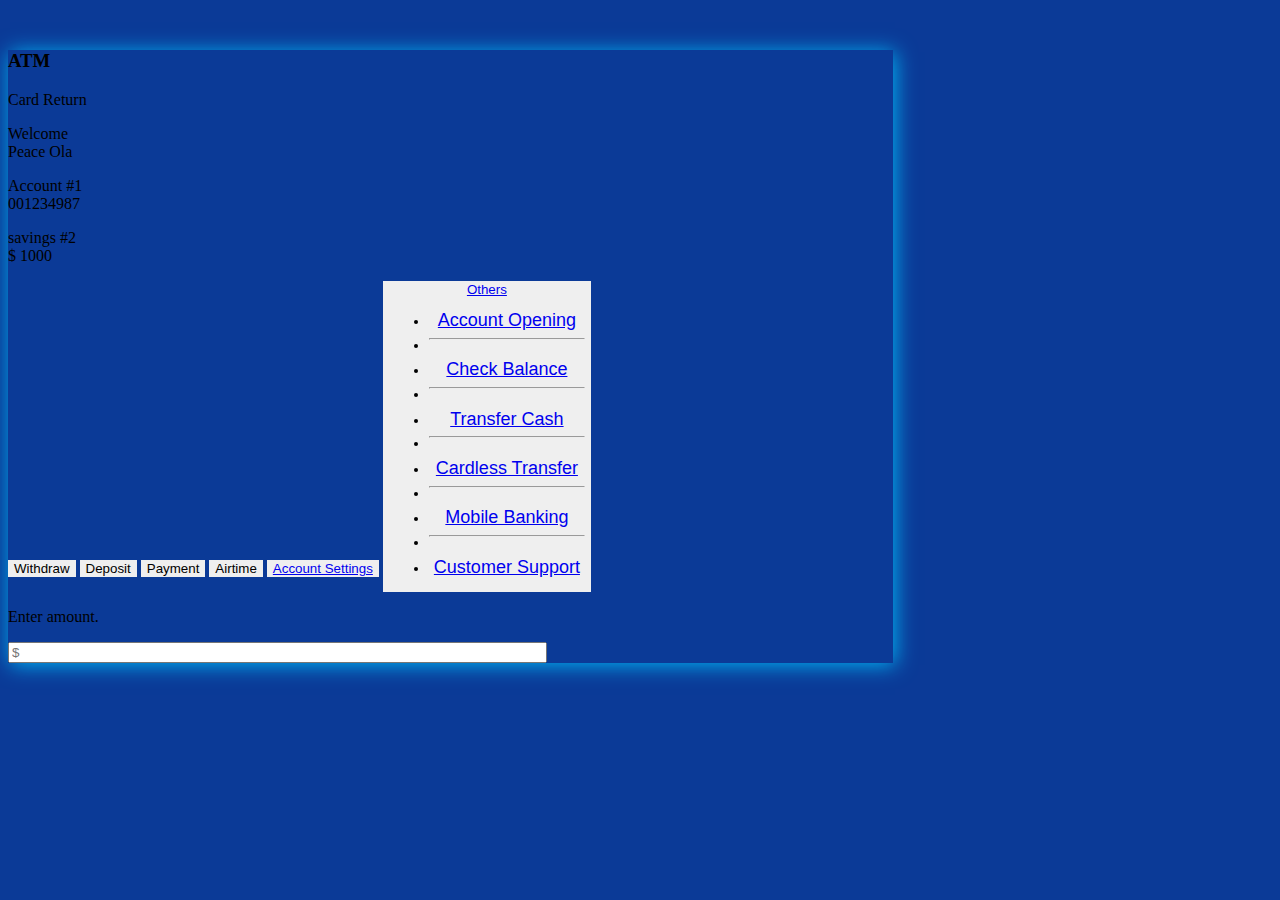
<file: index.html>
<!DOCTYPE html>
<html lang="en">
<head>
    <meta charset="UTF-8">
    <meta http-equiv="X-UA-Compatible" content="IE=edge">
    <meta name="viewport" content="width=device-width, initial-scale=1.0">
    <title>ATM Card</title>
    <link rel="stylesheet" href="cardstyles.css">

    <link href="https://cdn.jsdelivr.net/npm/bootstrap@5.2.0/dist/css/bootstrap.min.css" rel="stylesheet" integrity="sha384-gH2yIJqKdNHPEq0n4Mqa/HGKIhSkIHeL5AyhkYV8i59U5AR6csBvApHHNl/vI1Bx" crossorigin="anonymous">

</head>
<body id="bdy">
    <div id="box1" class="container">
        <section id="sec1" class="row py-5 ps-3 text-white">
            <h3 id="atm" class="  col-9 fw-bold ">ATM</h3>
            <p id="para1" class="col-2">Card Return</p> 
        </section>
        
        <section id="sec2" class="row ">

            <div id="sec2bx1" class=" col-5  ps-3  ">
                <p class=" text-info">Welcome <br> <span class="text-white "> Peace Ola</span></p>
                <p class=" text-info">Account #1 <br> <span class="text-white fs-4 fw-bold"> 001234987</span></p>
                <p class=" text-info">savings #2 <br>
                    <span class="text-white fs-4 fw-bold">$</span>
                    <span class="text-white fs-4 fw-bold" id="savings">1000<span>
                </p>   
            </div>

            <div class=" col-7 row gap-2 ps-5 justify-content-center">
                <button class="col-xs-10 col-md-5 text-center btn btn-info rounded-0 text-white" 
                    onclick="withdraw()">   Withdraw
                </button>
                <button class="col-xs-10 col-md-5 text-center btn btn-info rounded-0 text-white" 
                    onclick="deposit()">   Deposit
                </button>
                <button class="col-xs-10 col-md-5 text-center btn btn-info rounded-0 text-white"
                    onclick="payment()">  Payment
                </button>
                <button class="col-xs-10 col-md-5 text-center btn btn-info rounded-0 text-white"
                    onclick="airtime()"> Airtime
                </button>
                <button class="col-xs-10 col-md-5 text-center btn btn-info rounded-0 text-white"> 
                    <a href="Account_settings.html" class="text-white text-decoration-none">Account Settings</a> 
                </button>
                <!-- <button class="col-xs-10 col-md-5 text-center btn btn-primary rounded-0 text-white">
                  <a href="" class="text-white text-decoration-none">others</a>
                </button> -->

                 <button class="col-xs-10 col-md-5 text-center btn btn-primary rounded-0 dropdown">
                    <a href="#" class=" dropdown-toggle text-decoration-none text-white"  data-bs-toggle="dropdown" type="button"> Others </a>

                    <ul class="dropdown-menu bg-info">
                        <li><a href="Other_Actions.html" class="drodown-items text-decoration-none text-dark text-center"> Account Opening</a></li>
                        <li><hr class="dropdown-divider"></li>
                        <li><a href="Other_Actions.html" class="drodown-items text-decoration-none text-dark text-center">Check Balance</a></li>
                        <li><hr class="dropdown-divider"></li>
                        <li><a href="Other_Actions.html" class="drodown-items text-decoration-none text-dark text-center"> Transfer Cash</a></li>
                        <li><hr class="dropdown-divider"></li>
                        <li><a href="Other_Actions.html" class="drodown-items text-decoration-none text-dark text-center"> Cardless Transfer</a></li>
                        <li><hr class="dropdown-divider"></li>
                        <li><a href="Other_Actions.html" class="drodown-items text-decoration-none text-dark text-center"> Mobile Banking</a></li>
                        <li><hr class="dropdown-divider"></li>
                        <li><a href="Other_Actions.html" class="drodown-items text-decoration-none text-dark text-center"> Customer Support</a></li>
                    </ul>
                </button>

            </div> 
        </section>

        <section class=" py-5 text-center ">
            <p id="feedback"class="  fs-6 text-white" > Enter amount.</p>
            <input type="text" id="inp" class="   fs-3 fw-bold bg-danger text-white px-4 border border-danger" placeholder="$">   
        </section>
    </div>



    <script>
        function withdraw() {
            var amount = inp.value;
            var openingbal = Number(savings.innerText)
            if (amount > openingbal) {
                feedback.innerText = "insuficient fund!"
            }

            else if (amount <=0) {
                feedback.innerText = "kindly input a valid amount!"
            }
            
            else if (amount <= openingbal) {
               var closingbal = Number(openingbal) - Number(amount);
                savings.innerText =  closingbal;
                feedback.innerText = "Transaction successful!"
            } 
           
             else {
                feedback.innerText = "kindly input a valid amount!"
            }
        }

        function deposit() {
            var amount = inp.value;
            var openingbal = Number(savings.innerText)
            
             if (amount > 0 ) {
               var closingbal = Number(openingbal) + Number(amount);
                savings.innerText =  closingbal;
                feedback.innerText = "Transaction successful!"
            } 
           
             else {
                feedback.innerText = "kindly input a valid amount!"
            }
        }

        function payment() {
            var amount = inp.value;
            var openingbal = Number(savings.innerText)
            if (amount > openingbal) {
                feedback.innerText = "insuficient fund!"
            }

            else if (amount <=0) {
                feedback.innerText = "kindly input a valid amount!"
            }
            
            else if (amount <= openingbal) {
               var closingbal = Number(openingbal) - Number(amount);
                savings.innerText =  closingbal;
                feedback.innerText = "payment successful!"
            } 
           
             else {
                feedback.innerText = "kindly input a valid amount!"
            }
        }

        function airtime() {
            var amount = inp.value;
            var openingbal = Number(savings.innerText)
            if (amount > openingbal) {
                feedback.innerText = "insuficient fund!"
            }

            else if (amount <=0) {
                feedback.innerText = "kindly input a valid amount!"
            }
            
            else if (amount <= openingbal) {
               var closingbal = Number(openingbal) - Number(amount);
                savings.innerText =  closingbal;
                feedback.innerText = "Recharge successful!"
            } 
           
             else {
                feedback.innerText = "kindly input a valid amount!"
            }
        }

    </script>



    <script src="https://cdn.jsdelivr.net/npm/bootstrap@5.2.0/dist/js/bootstrap.bundle.min.js" integrity="sha384-A3rJD856KowSb7dwlZdYEkO39Gagi7vIsF0jrRAoQmDKKtQBHUuLZ9AsSv4jD4Xa" crossorigin="anonymous"></script>
</body>
</html>
</file>
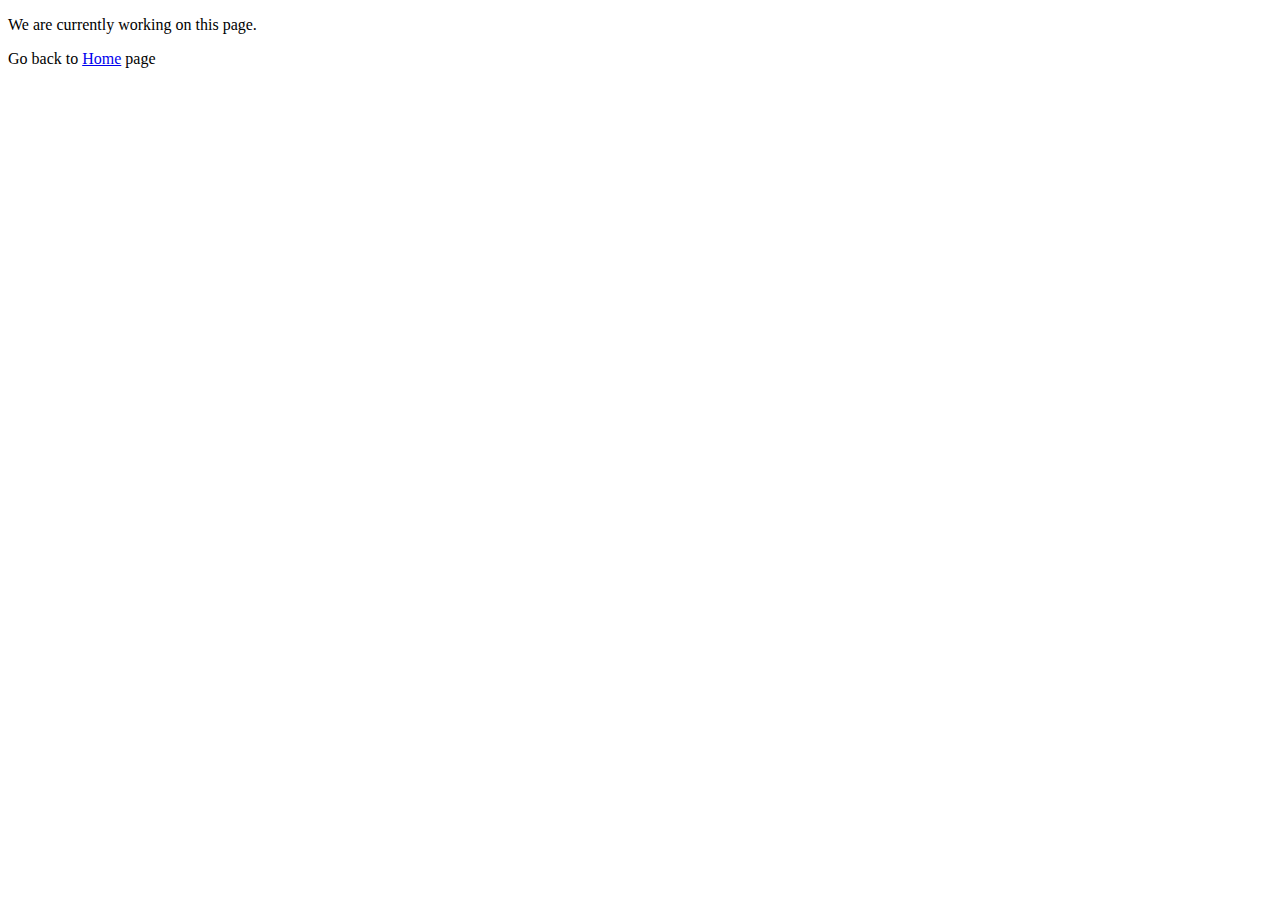
<file: Account_settings.html>
<!DOCTYPE html>
<html lang="en">
<head>
    <meta charset="UTF-8">
    <meta http-equiv="X-UA-Compatible" content="IE=edge">
    <meta name="viewport" content="width=device-width, initial-scale=1.0">
    <title>Other Actions page</title>
    <link rel="stylesheet" href="cardstyles.css">

    <link href="https://cdn.jsdelivr.net/npm/bootstrap@5.2.0/dist/css/bootstrap.min.css" rel="stylesheet" integrity="sha384-gH2yIJqKdNHPEq0n4Mqa/HGKIhSkIHeL5AyhkYV8i59U5AR6csBvApHHNl/vI1Bx" crossorigin="anonymous">

</head>
<body>
    <div class="text-center m-5 fw-bold">
    <p>We are currently working on this page.</p> 
    <p>Go back to  <a href="index.html">Home</a> page </p>
   
    </div>


    <script src="https://cdn.jsdelivr.net/npm/bootstrap@5.2.0/dist/js/bootstrap.bundle.min.js" integrity="sha384-A3rJD856KowSb7dwlZdYEkO39Gagi7vIsF0jrRAoQmDKKtQBHUuLZ9AsSv4jD4Xa" crossorigin="anonymous"></script>  
</body>
</html>
</file>
<file: cardstyles.css>
#bdy{  
    background-color:#0B3A97;
}
#box1{
   
    width: 70%;
    margin-top: 50px;  
    background-color: #0B3A97;
    box-shadow: 2px 2px  20px #01B4F5;
}

#inp{
     
    width: 60%;
}
button{
    border: none;
}

.dropdown-menu a{
    font-size: large; 
    padding: 5px;
 }
 
.dropdown-menu a:hover{
   background-color:white;

}
@media screen and (max-width:600px){
    #inp{
        min-width:200px;
    }
}
@media screen and (max-width:600px){
    #para1{
       font-size: small;
      margin-left: 0;
      margin-right: 0;
    }
}
</file>
